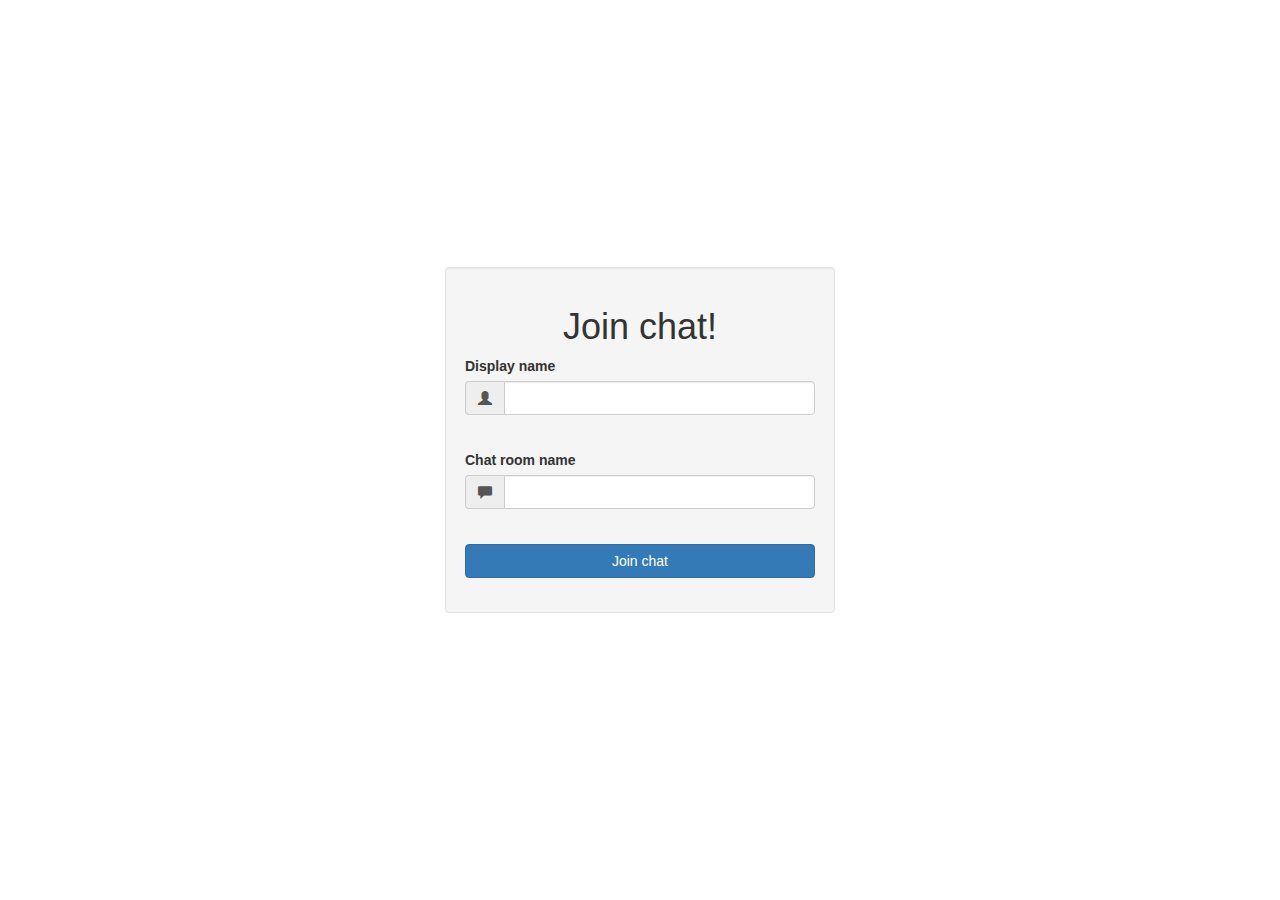
<file: public/index.html>
<!DOCTYPE html>
<html>
<head>
	<meta charset="utf-8">
	<title>Socket.io Basics</title>
	<link href = "./css/bootstrap.min.css" rel = "stylesheet">
	<link href = "./css/styles.css" rel = "stylesheet">
</head>
	<body>
		<div class = "vertical-center">
			<div class = "container">
				<div class = "row">
					<div class = "col-md-4 col-md-offset-4 well">

						<h1 class = "text-center">Join chat!</h1>
						<form action = "chat.html">
							<div class = "form-group">

								<label>Display name</label>
								<div class = "input-group">
									<span class = "input-group-addon">
										<span class = "glyphicon glyphicon-user"></span>
									</span>
									<input type = "text" name ="name" class = "form-control" />
								</div>
							</div>
							<br>
							<div class = "form-group">
								<label>Chat room name </label>
								<div class = "input-group">
									<span class = "input-group-addon">
										<span class = "glyphicon glyphicon-comment"></span>
									</span>
									<input type = "text" name="room" class = "form-control"/>
								</div>
								
							</div>
							<br>
							<div class = "form-group">
								<input type = "submit" value ="Join chat" class="btn btn-primary btn-block"/>
							</div>
						
						</form>

					</div>
				</div>
				
			</div>
		</div>
	</body>
</html>
</file>
<file: public/css/styles.css>
.vertical-center{
	min-height: 100vh;
	display:flex;
	margin:0;
	align-items: center;
}
</file>
